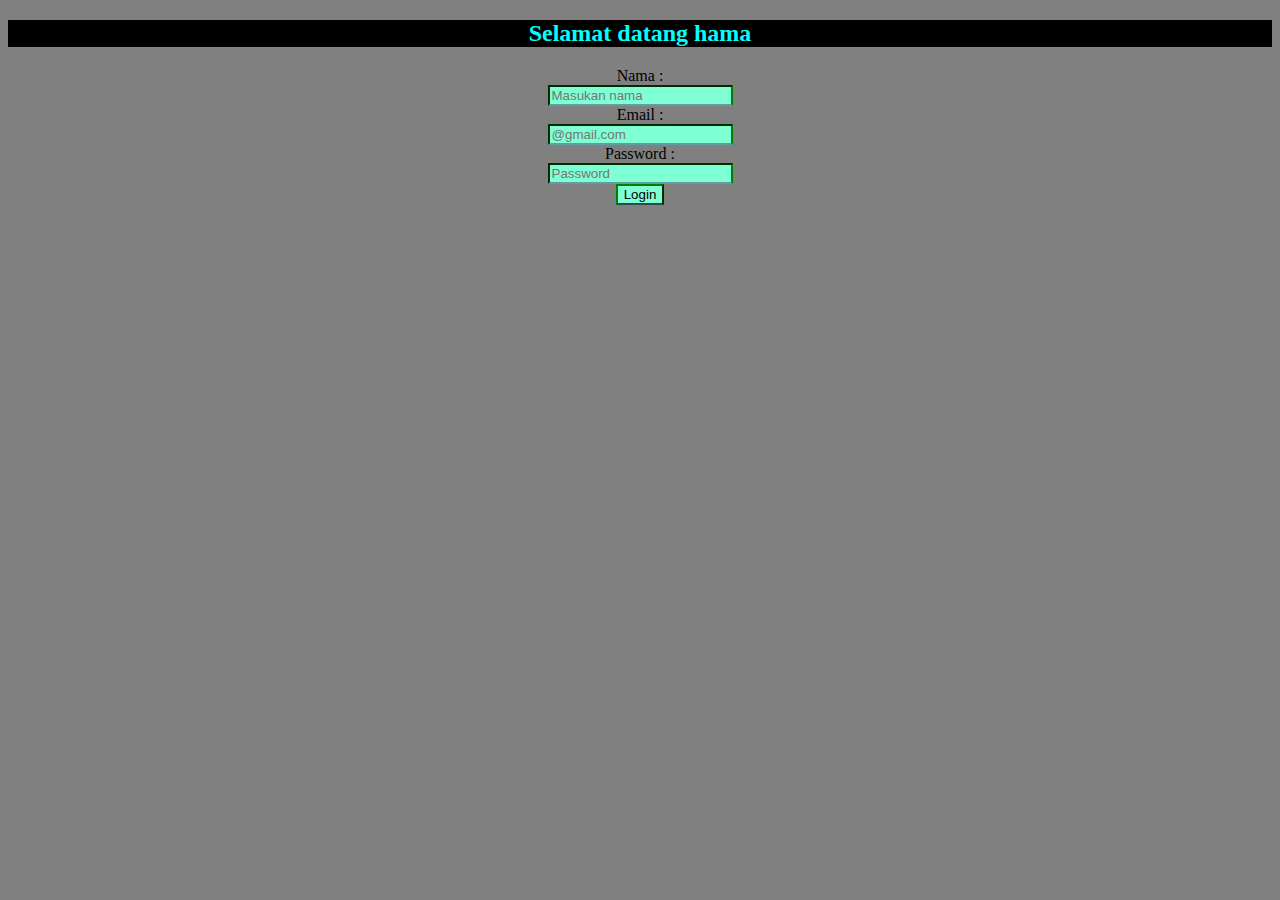
<file: index.html>
<!DOCTYPE html>

<html>
<head>
  <meta http-equiv="CONTENT-TYPE" content="text/html; charset=UTF-8">
  <link rel="stylesheet" href="style.css"/>
  <title>Testi</title>
</head>
<body>
  <h2 class="judul">Selamat datang hama</h2>
  <form action="next.html" class="akun">
    <tabel class="name"> Nama : <br>
      <input type="text" placeholder="Masukan nama">
    </tabel> <br>
    <tabel class="email"> Email : <br>
      <input type="email" placeholder="@gmail.com">
    </tabel> <br>
    <tabel class="pass"> Password : <br>
      <input type="password" placeholder="Password">
    </tabel> <br>
    <input type="submit" class="submit" value="Login">
  </form>
</body>
</html>
</file>
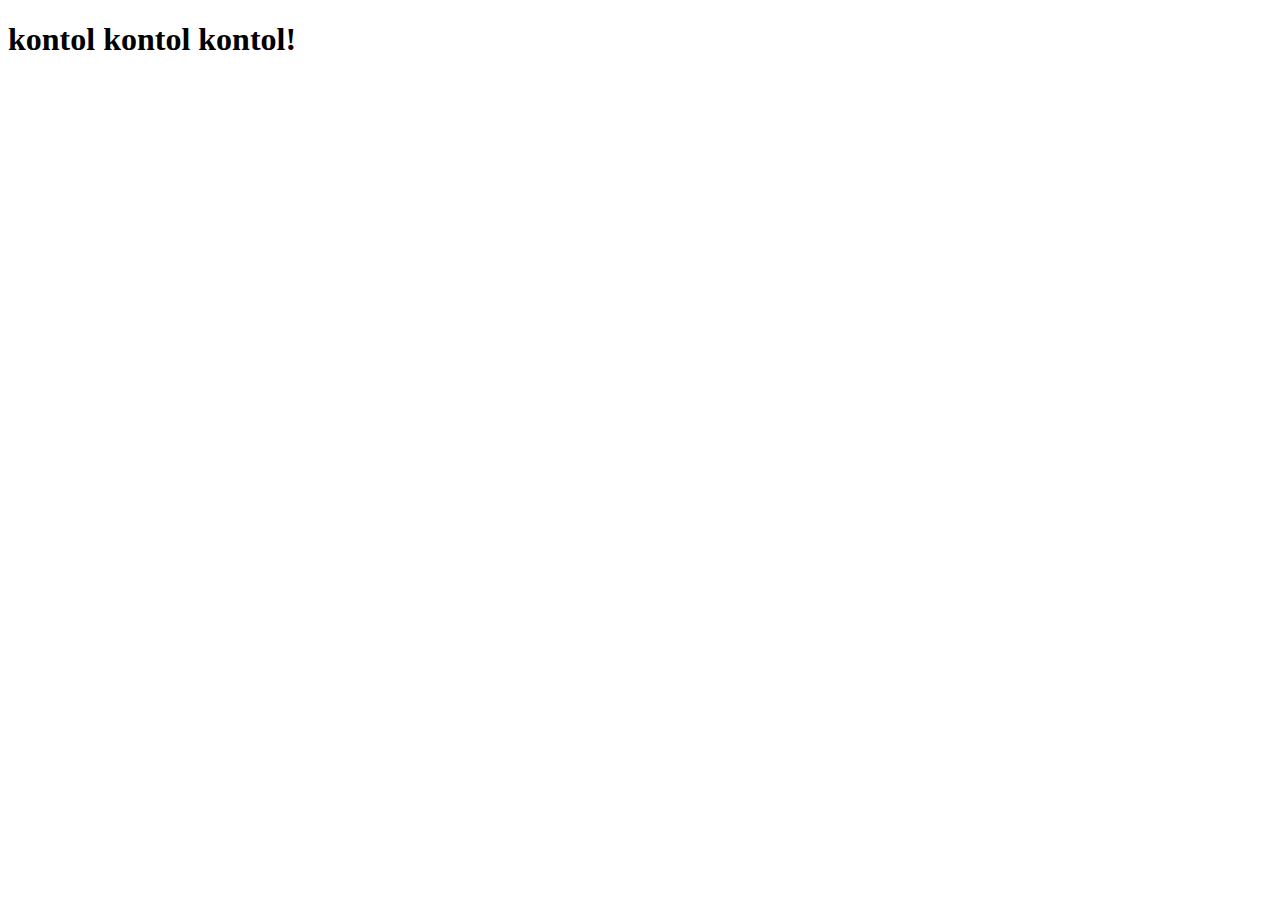
<file: next.html>
<!DOCTYPE html>

<html>
<head>
  <meta http-equiv="CONTENT-TYPE" content="text/html; charset=UTF-8">
  <title>Hello, World!</title>
</head>
<body>
  <h1>
    kontol kontol kontol!
  </h1>
</body>
</html>
</file>
<file: style.css>
body {
  background-color: grey;
}
.judul {
  text-align: center;
  color: aqua;
  background-color: black;
}
.akun {
  text-align: center;
}
.akun input {
  background-color: aquamarine;
  border-color: green;
  border-block-end-color: cadetblue;
}
</file>
